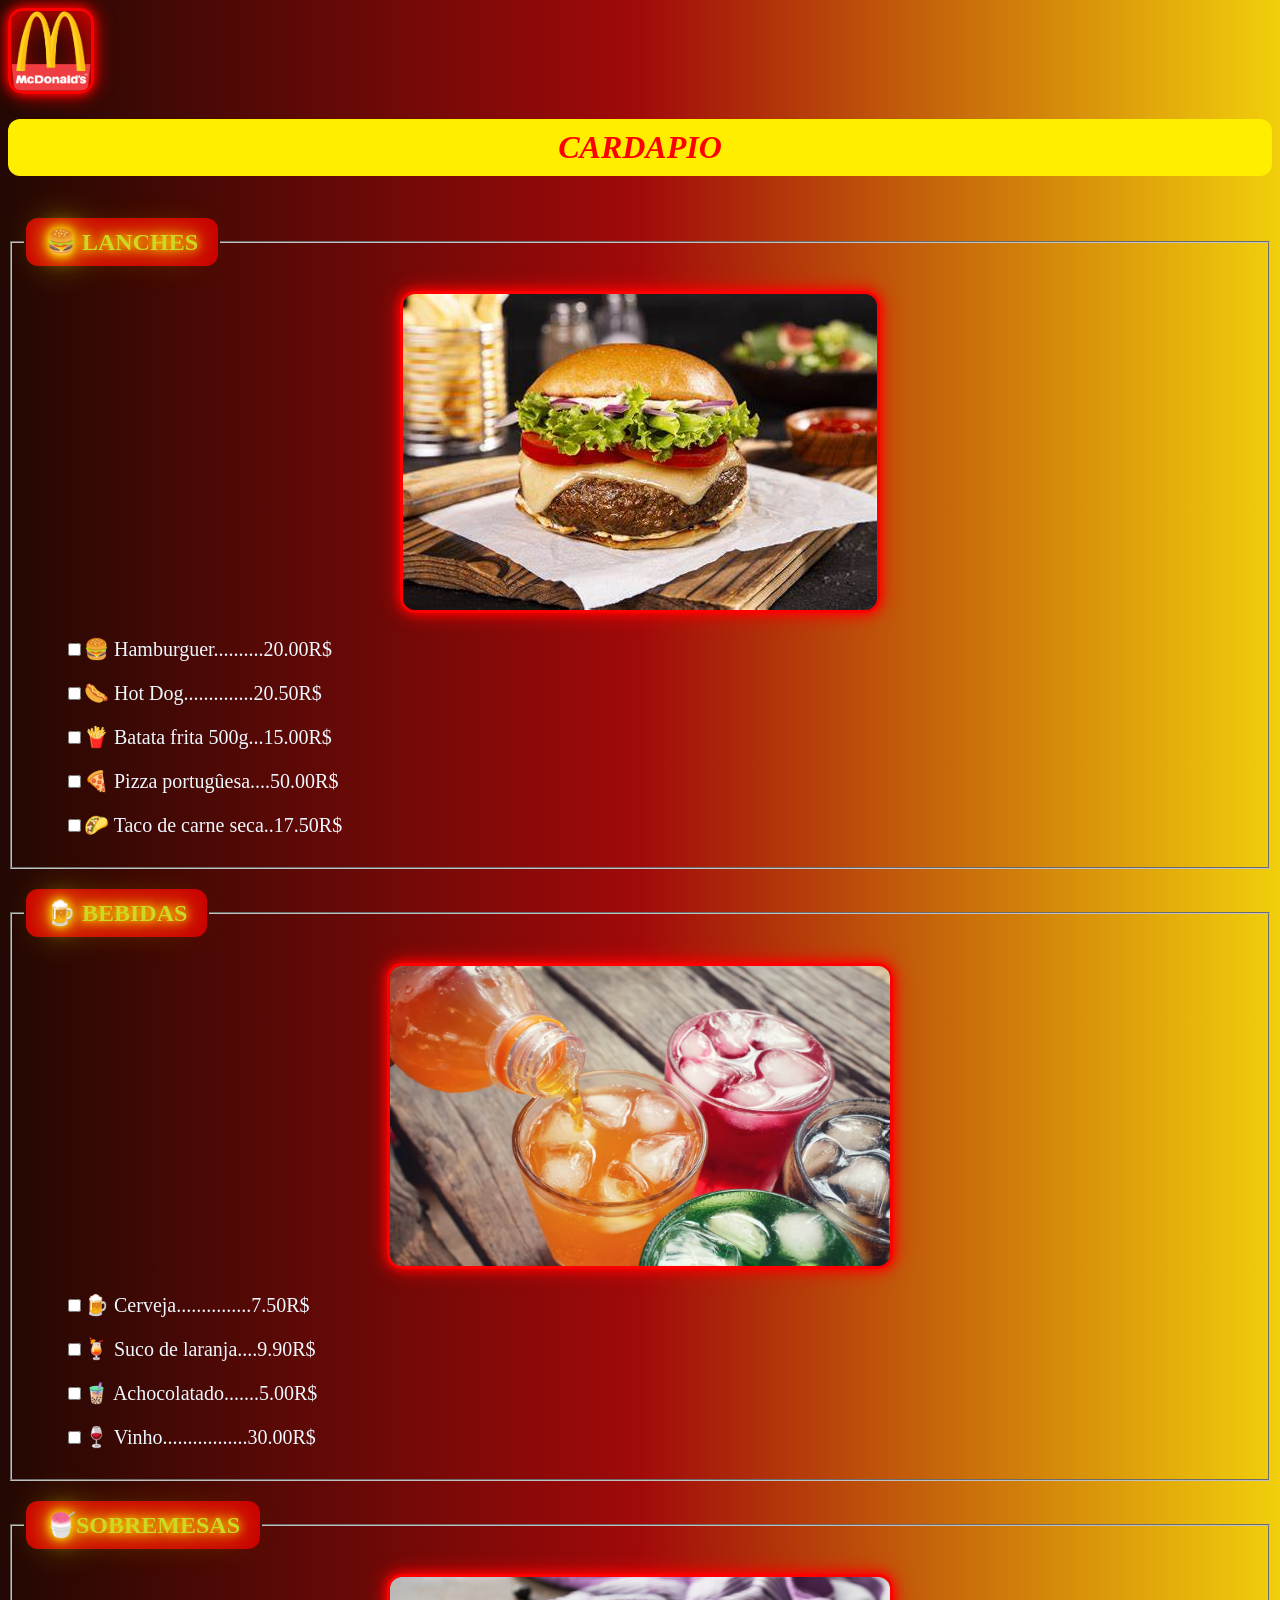
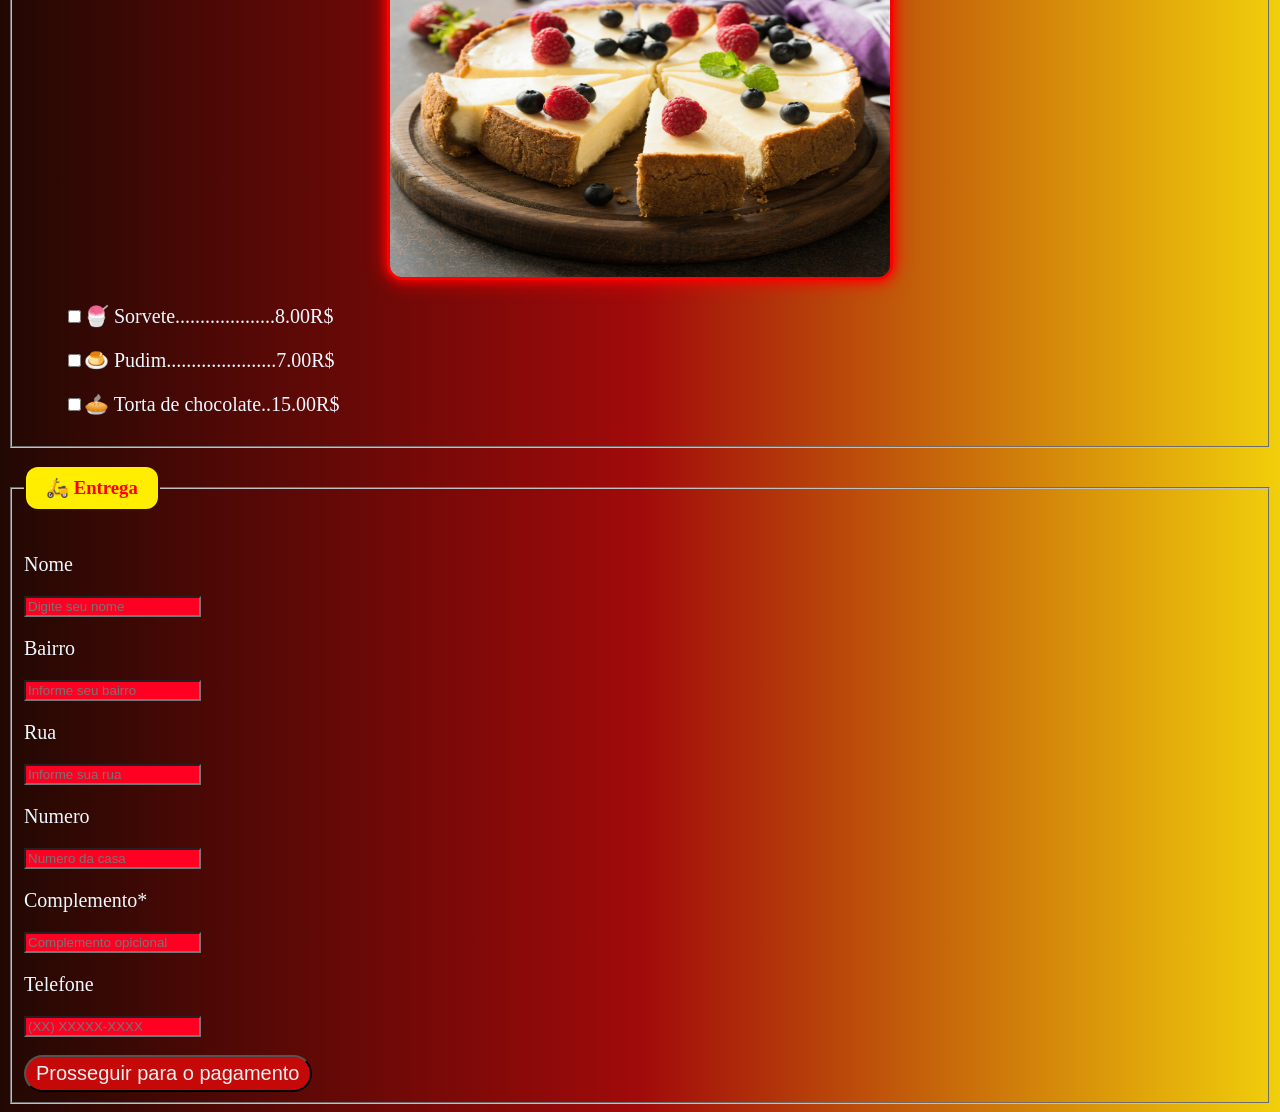
<file: index.html>
<!DOCTYPE html>
<html lang="pt-br">
<head>
<div>
    <meta charset="UTF-8">
    <meta name="viewport" content="width=device-width, initial-scale=1.0">
    <link rel="stylesheet" href="style.css">
    <title>Menu</title>
    <img src="./images/Mcdonalds_PNG9.png" width="80" height="80">
</div>
    </head>

<body>
    <center><h1><i><strong>CARDAPIO </strong></i></h1></center>
</div>
    <div class="LANCHES">
    <fieldset>
    <legend><h2><strong>🍔 LANCHES</strong></h2></legend>
     <center><img src="./images/oIP.jpeg"></center>
    <ul><input type="checkbox" class="cl-check-red"/>🍔 Hamburguer..........20.00R$</ul>
    <ul><input type="checkbox" class="cl-check-red"/>🌭 Hot Dog..............20.50R$</ul>
    <ul><input type="checkbox" class="cl-check-red"/>🍟 Batata frita 500g...15.00R$</ul>
    <ul><input type="checkbox" class="cl-check-red"/>🍕 Pizza portugûesa....50.00R$</ul>
    <ul><input type="checkbox" class="cl-check-red"/>🌮 Taco de carne seca..17.50R$</ul>
        </fieldset>
    </div>
    <div class="BEBIDAS">
     <fieldset>
     <legend><h2><strong>🍺 BEBIDAS</strong></h2></legend>
     <center><img src="./images/Whatsapp-image-2021-01-12-at-09.49.39.webp" width="500" height="300"></center>
     <ul><input type="checkbox" class="cl-check-red"/>🍺 Cerveja...............7.50R$</ul>
     <ul><input type="checkbox" class="cl-check-red"/>🍹 Suco de laranja....9.90R$</ul>
     <ul><input type="checkbox" class="cl-check-red"/>🧋 Achocolatado.......5.00R$</ul>
     <ul><input type="checkbox" class="cl-check-red"/>🍷 Vinho.................30.00R$</ul>
    </fieldset>
    </div>
    <div class="SOBREMESAS">
    <fieldset>
    <legend><h2><strong> 🍧SOBREMESAS</strong></h2></legend>
    <center><img src="./images/Sobremesas.jpeg" width="500" height="300"></center>
    <ul><input type="checkbox" class="cl-check-red"/>🍧 Sorvete....................8.00R$</ul>
    <ul><input type="checkbox" class="cl-check-red"/>🍮 Pudim......................7.00R$</ul>
    <ul><input type="checkbox" class="cl-check-red"/>🥧 Torta de chocolate..15.00R$</ul>
     </fieldset>
    </div>
    <div class="Entrega">
        <fieldset>
            <legend><h3><strong>🛵 Entrega</strong></h3></legend>
            <p>Nome</p><input type="text" placeholder="Digite seu nome" class="cl-area-bordo" /><br/>
            <p>Bairro</p><input type="text" placeholder="Informe seu bairro"class="cl-area-bordo" /><br/>
            <p>Rua</p><input type="text" placeholder="Informe sua rua" class="cl-area-bordo" /><br/>
            <p>Numero</p><input type="number" placeholder="Numero da casa" class="cl-area-bordo" /><br/>
            <p>Complemento*</p><input type="text" placeholder="Complemento opicional" class="cl-area-bordo"/><br/>
            <p>Telefone</p><input type="tel" placeholder="(XX) XXXXX-XXXX" class="cl-area-bordo"><br/>
            <br/>
            <input class="cl-p-red" type="submit" value="Prosseguir para o pagamento" />



        </fieldset>
    </div>

    
    
</body>
</html>
</file>
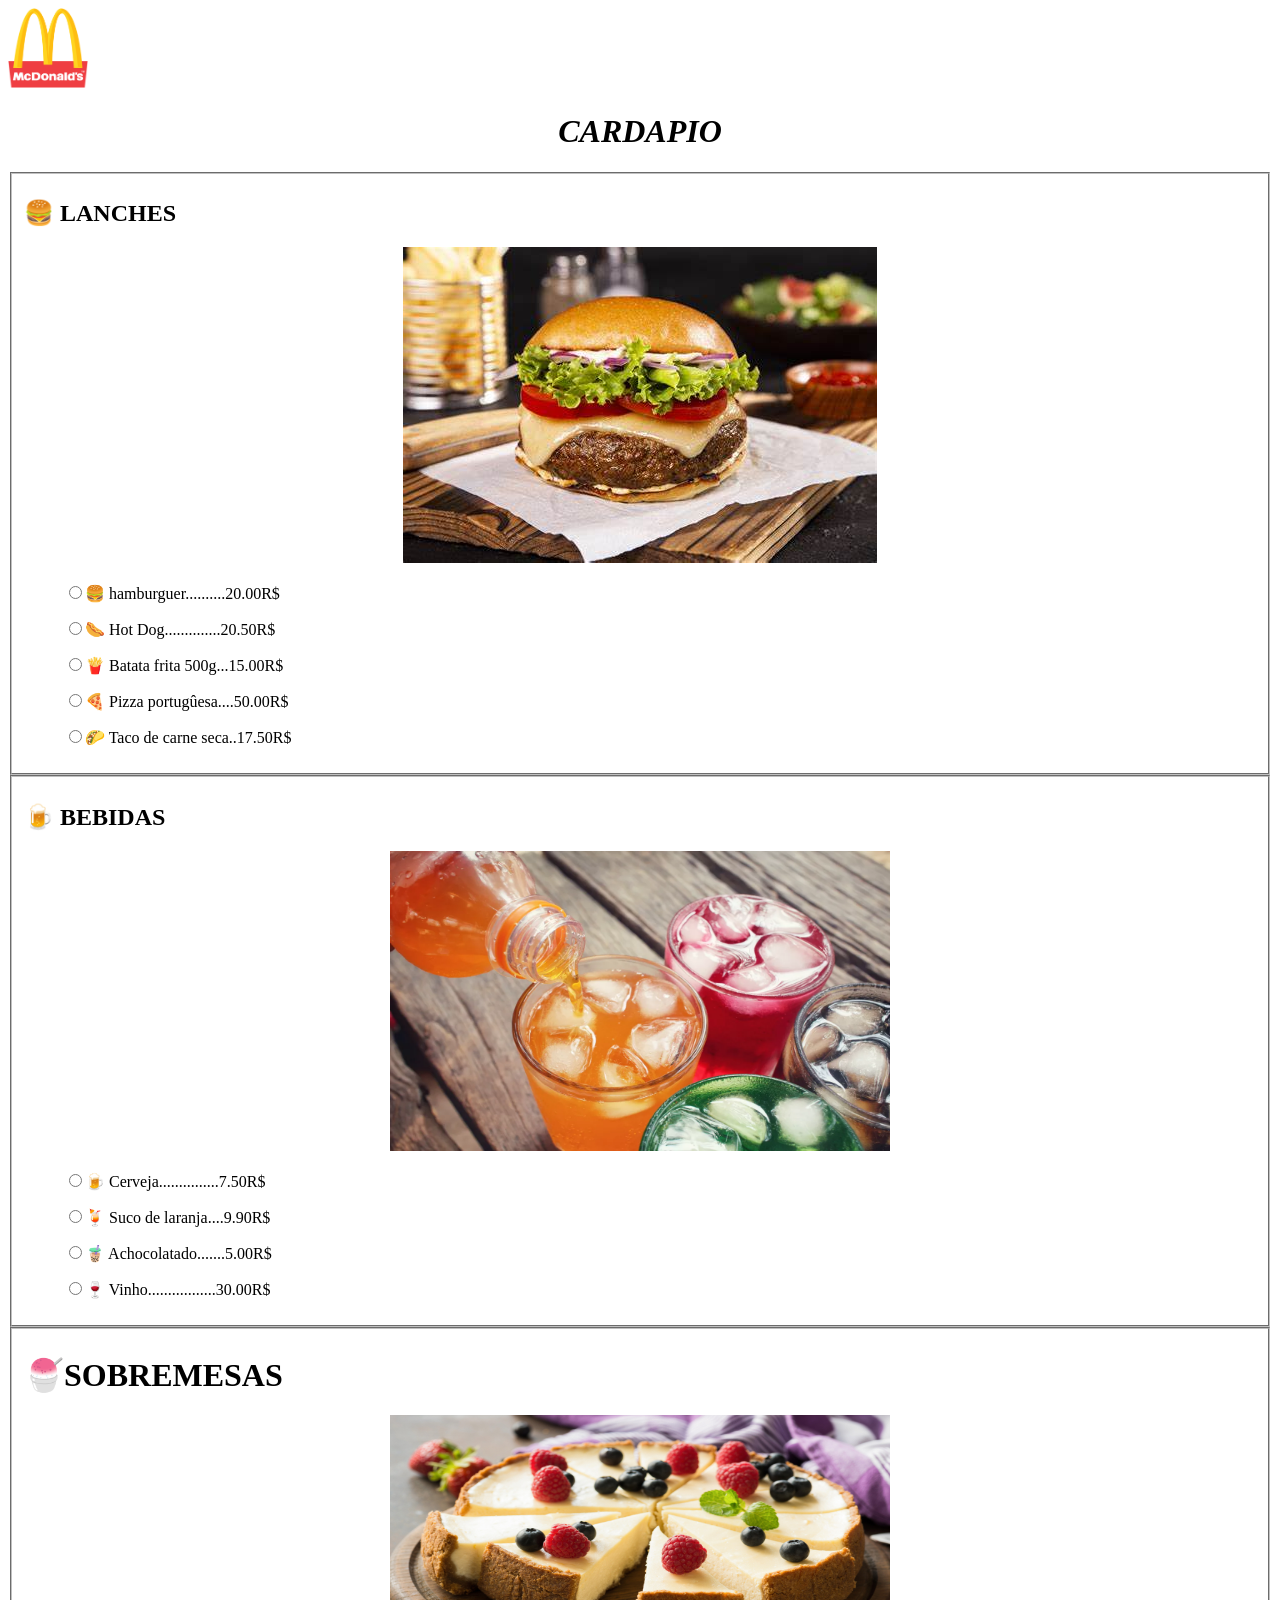
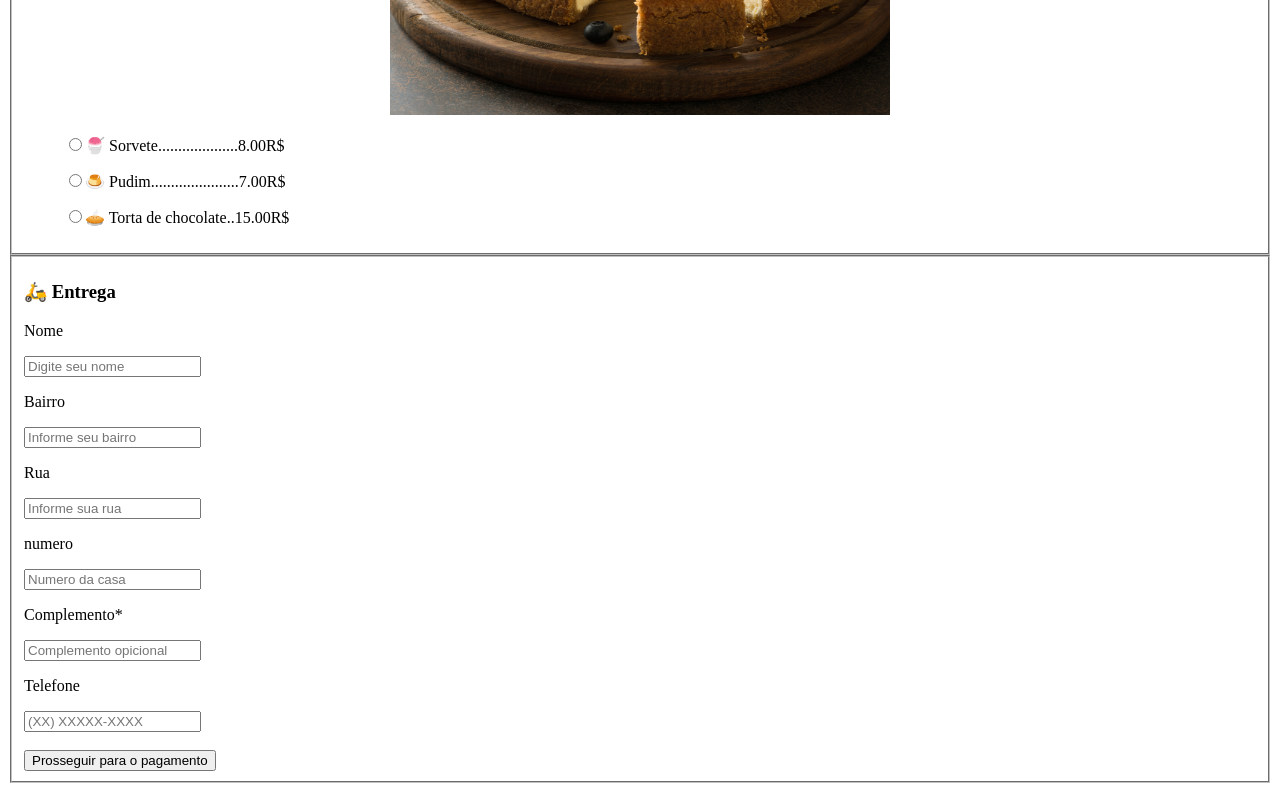
<file: Cardapio.html>
<!DOCTYPE html>
<html lang="pt-br">
<head>
<div>
    <meta charset="UTF-8">
    <meta name="viewport" content="width=device-width, initial-scale=1.0">
    <title>Menu</title>
    <img src="/imagens/mcdonalds_PNG9.png" width="80" height="80"> <center><h1><i><strong>CARDAPIO </strong></i></h1></center>
</div>
    </head>

<body>
    <div class="LANCHES">
    <fieldset>
    <h2><strong>🍔 LANCHES</strong></h2> <center><img src="/imagens/OIP.jpeg"></center>
    <ul><input type="radio" />🍔 hamburguer..........20.00R$</ul>
    <ul><input type="radio" />🌭 Hot Dog..............20.50R$</ul>
    <ul><input type="radio" />🍟 Batata frita 500g...15.00R$</ul>
    <ul><input type="radio" />🍕 Pizza portugûesa....50.00R$</ul>
    <ul><input type="radio" />🌮 Taco de carne seca..17.50R$</ul>
        </fieldset>
    </div>
    <div class="BEBIDAS">
     <fieldset>
     <h2><strong>🍺 BEBIDAS</strong></h2>
     <center><img src="/imagens/whatsapp-image-2021-01-12-at-09.49.39.webp" width="500" height="300"></center>
     <ul><input type="radio" />🍺 Cerveja...............7.50R$</ul>
     <ul><input type="radio" />🍹 Suco de laranja....9.90R$</ul>
     <ul><input type="radio" />🧋 Achocolatado.......5.00R$</ul>
     <ul><input type="radio" />🍷 Vinho.................30.00R$</ul>
    </fieldset>
    </div>
    <div class="SOBREMESAS">
    <fieldset>
    <h1><strong> 🍧SOBREMESAS</strong></h1>
    <center><img src="/imagens/sobremesas.jpeg" width="500" height="300"></center>
    <ul><input type="radio" />🍧 Sorvete....................8.00R$</ul>
    <ul><input type="radio" />🍮 Pudim......................7.00R$</ul>
    <ul><input type="radio" />🥧 Torta de chocolate..15.00R$</ul>
     </fieldset>
    </div>
    <div class="Entrega">
        <fieldset>
            <h3><strong>🛵 Entrega</strong></h3>
            <p>Nome</p><input type="text" placeholder="Digite seu nome" /><br/>
            <p>Bairro</p><input type="text" placeholder="Informe seu bairro" /><br/>
            <p>Rua</p><input type="text" placeholder="Informe sua rua" /><br/>
            <p>numero</p><input type="number" placeholder="Numero da casa"/><br/>
            <p>Complemento*</p><input type="text" placeholder="Complemento opicional" /><br/>
            <p>Telefone</p><input type="tel" placeholder="(XX) XXXXX-XXXX"><br/>
            <br/>
            <input type="submit" value="Prosseguir para o pagamento" />



        </fieldset>
    </div>

    
    
</body>
</html>
</file>
<file: style.css>
h2{
    background-color: rgb(202, 0, 0);
    padding: 10px 20px;
    border-radius: 12px;
    display: inline-block;
    color: rgb(204, 216, 35);
    text-shadow:
    0 0 10px yellow,
    0 0 20px yellow,
    0 0 40px yellow;
}
h1{
    background-color: #ffee00;
    color: red;
    padding: 10px 20px;
    border-radius: 12px;

}
h3{
    background-color: #ffee00;
    color: red;
    padding: 10px 20px;
    border-radius: 12px;
    display: inline-block;
}
.cl-p-red{
    color: rgb(240, 240, 240);
    background-color: rgb(197, 9, 9);
    font-size: 20px;
    padding: 5px 10px;
    border-radius: 50px;
    box-shadow: rgb(255, 255, 255);
}
img {
    border-radius: 15px;
      border: 3px solid red;
      box-shadow:
    0 0 10px red,
    0 0 20px red,
    0 0 40px red inset;
    }
body{
          background: linear-gradient(to right, #220803,rgb(161, 10, 10), #f1cf0b);
}
p{
    color: aliceblue;
    font-size: 20px;
}
ul{
    color: aliceblue;
    font-size: 20px;
}
.cl-area-bordo{
    color: black;
    background-color:rgb(255, 0, 34);
}
.cl-check-red{
    accent-color:rgb(255, 0, 55);
}
</file>
